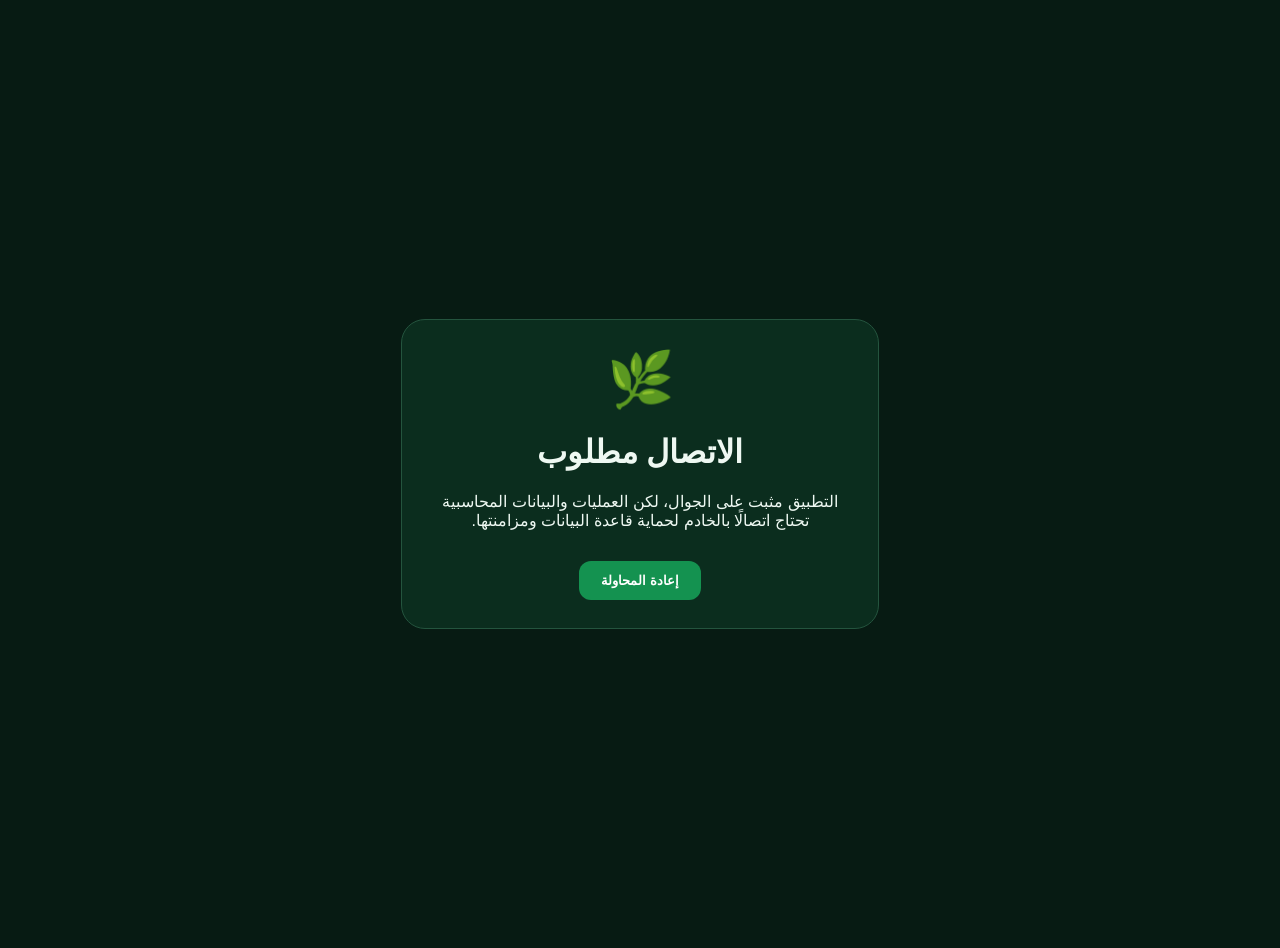
<file: .github/windows-source-2.2.4/QatFarm.Web/wwwroot/offline.html>
<!doctype html><html lang="ar" dir="rtl"><head><meta charset="utf-8"><meta name="viewport" content="width=device-width,initial-scale=1,viewport-fit=cover"><meta name="theme-color" content="#0b2d1e"><title>QatFarm - غير متصل</title><style>body{margin:0;background:#071b13;color:#eef8f2;font-family:Tahoma,Arial,sans-serif;display:grid;place-items:center;min-height:100vh;padding:24px}.c{max-width:420px;text-align:center;background:#0b2d1e;border:1px solid #24543e;border-radius:24px;padding:28px}.i{font-size:54px}.b{display:inline-block;margin-top:15px;background:#149250;color:#fff;border:0;border-radius:12px;padding:12px 22px;font-weight:700}</style></head><body><div class="c"><div class="i">🌿</div><h1>الاتصال مطلوب</h1><p>التطبيق مثبت على الجوال، لكن العمليات والبيانات المحاسبية تحتاج اتصالًا بالخادم لحماية قاعدة البيانات ومزامنتها.</p><button class="b" onclick="location.reload()">إعادة المحاولة</button></div></body></html>
</file>
